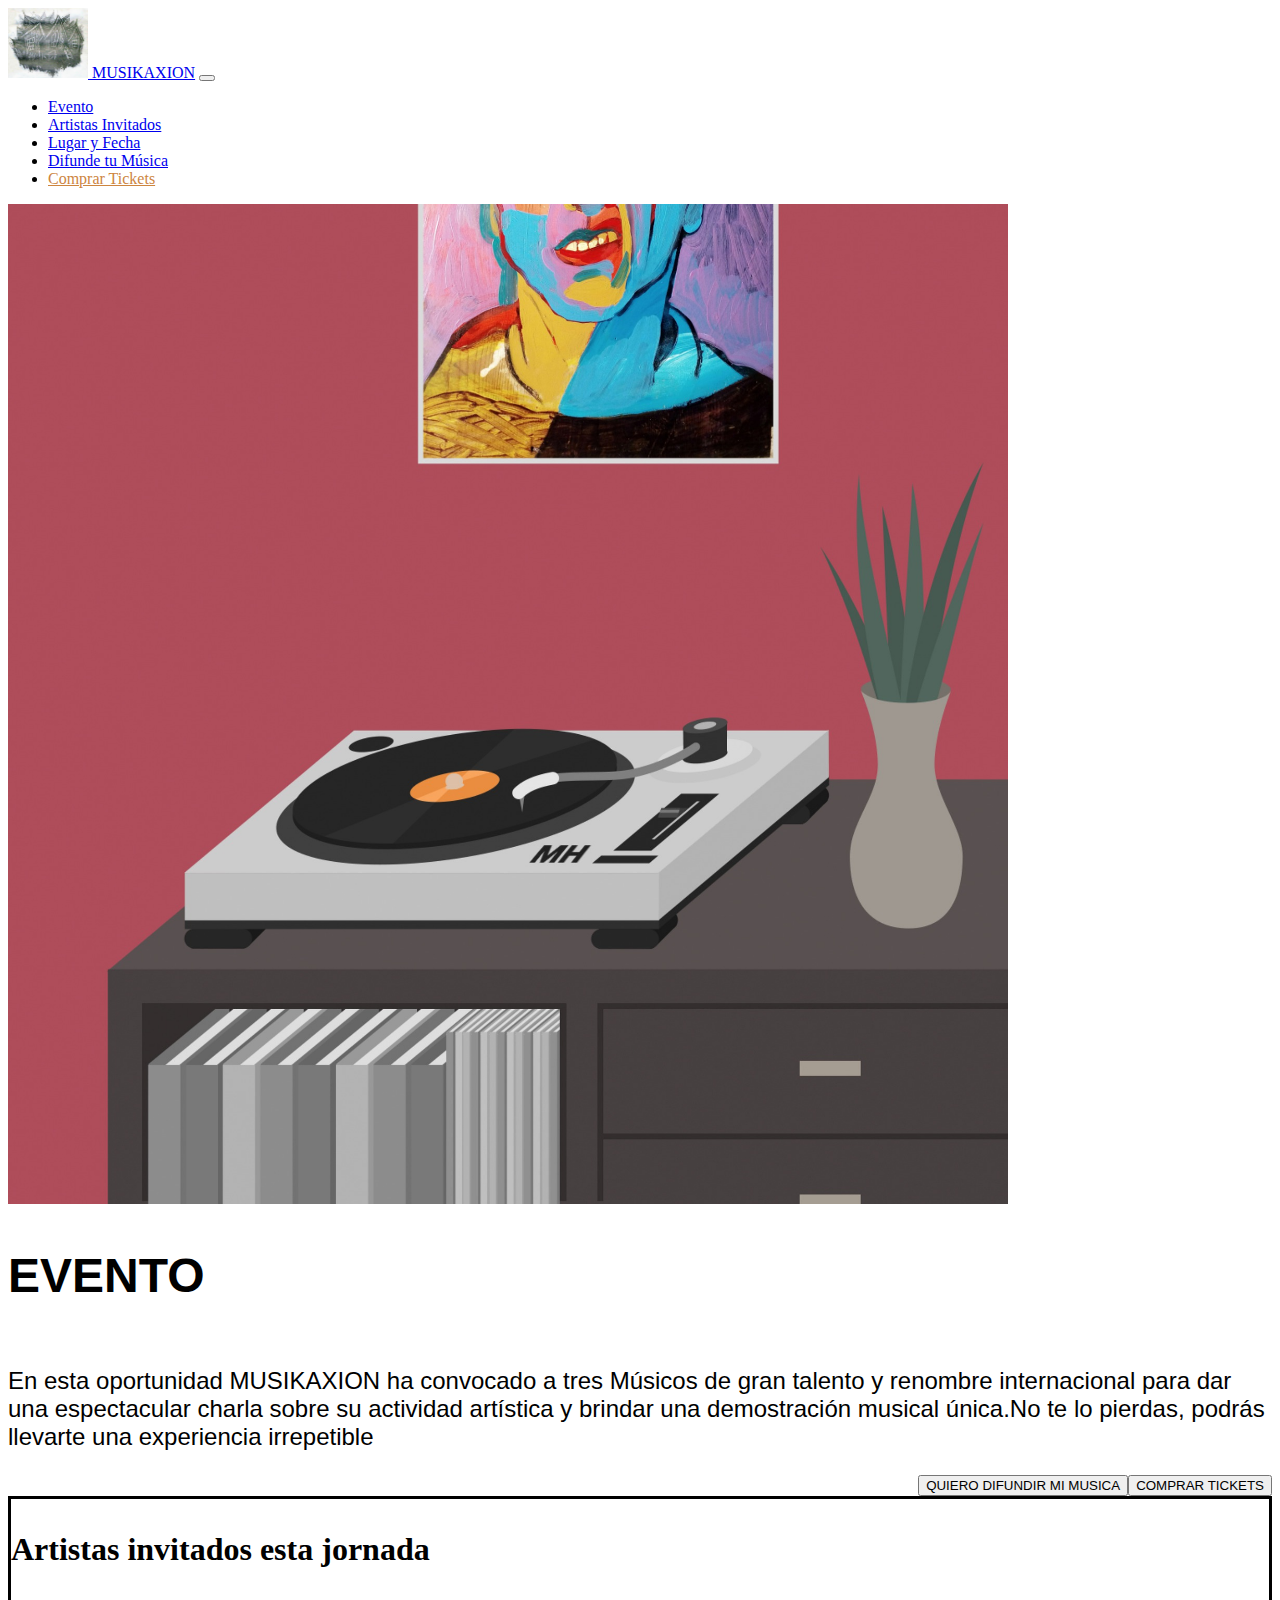
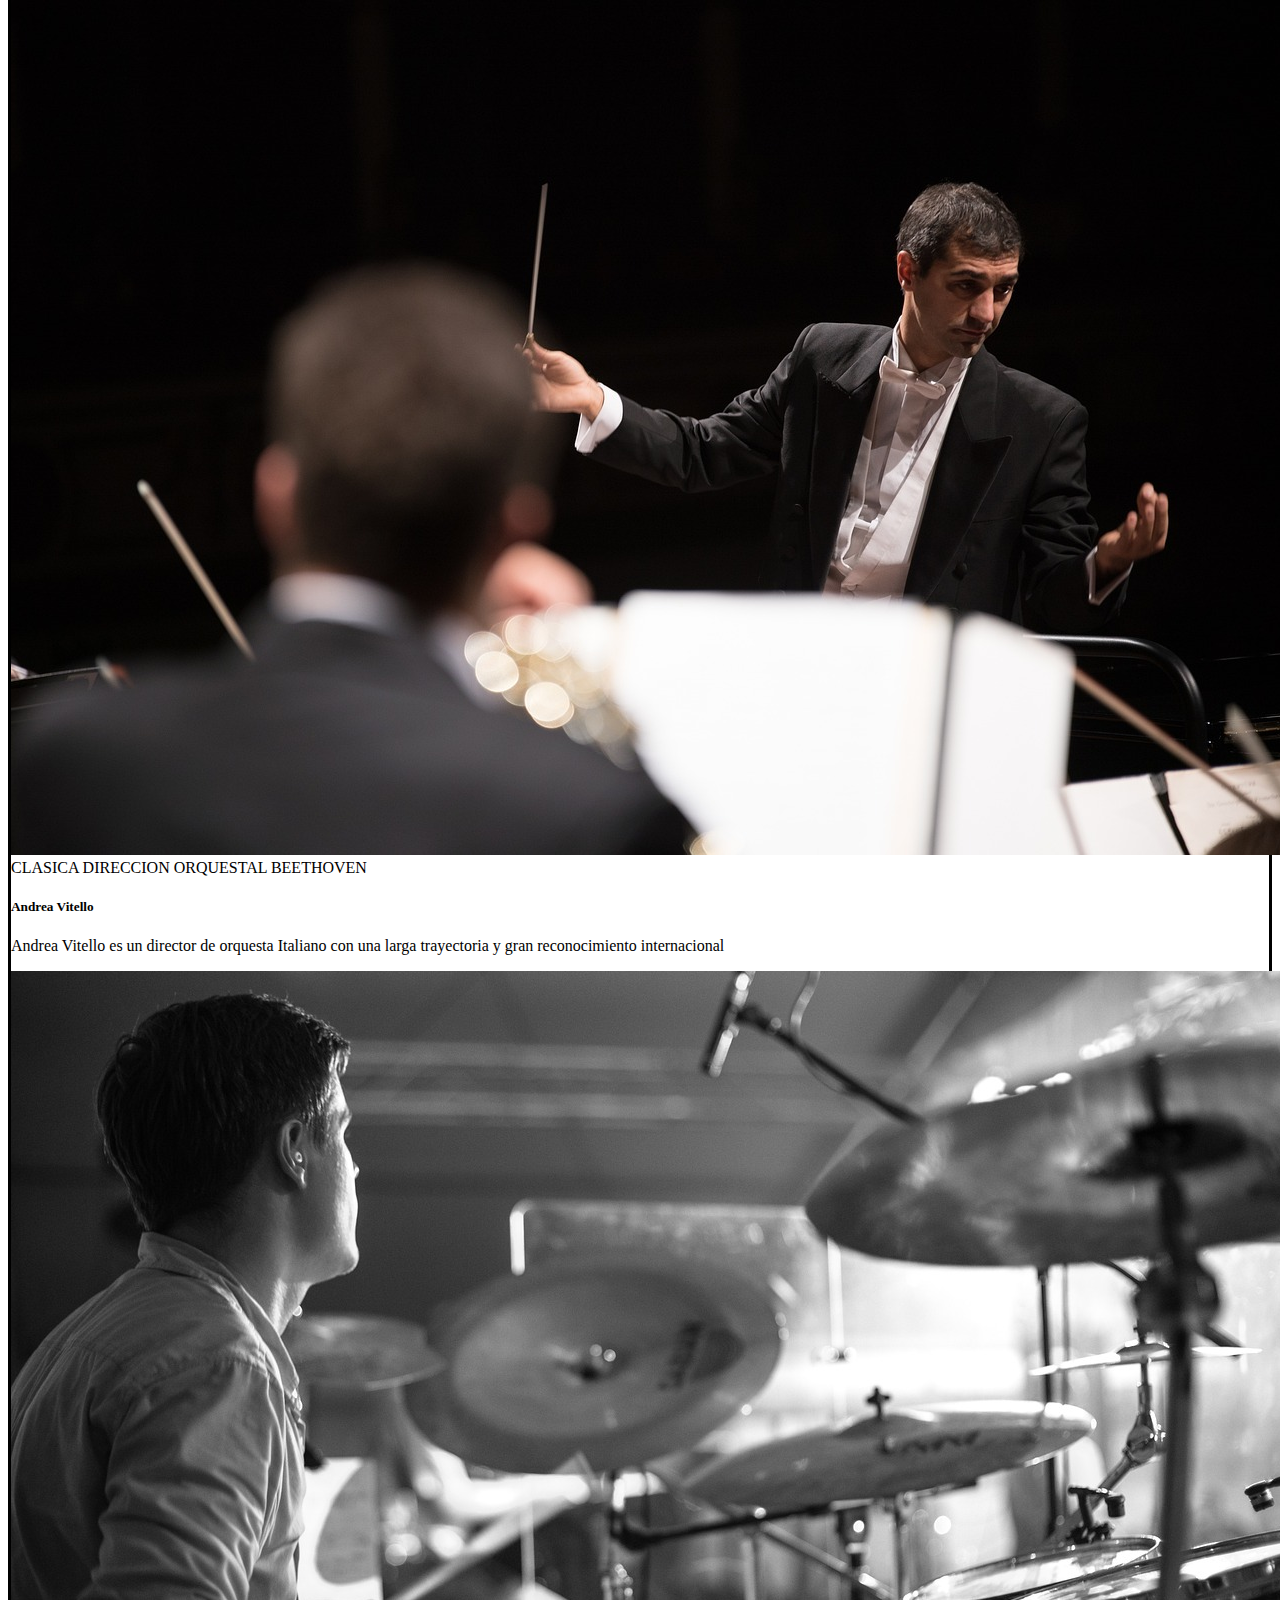
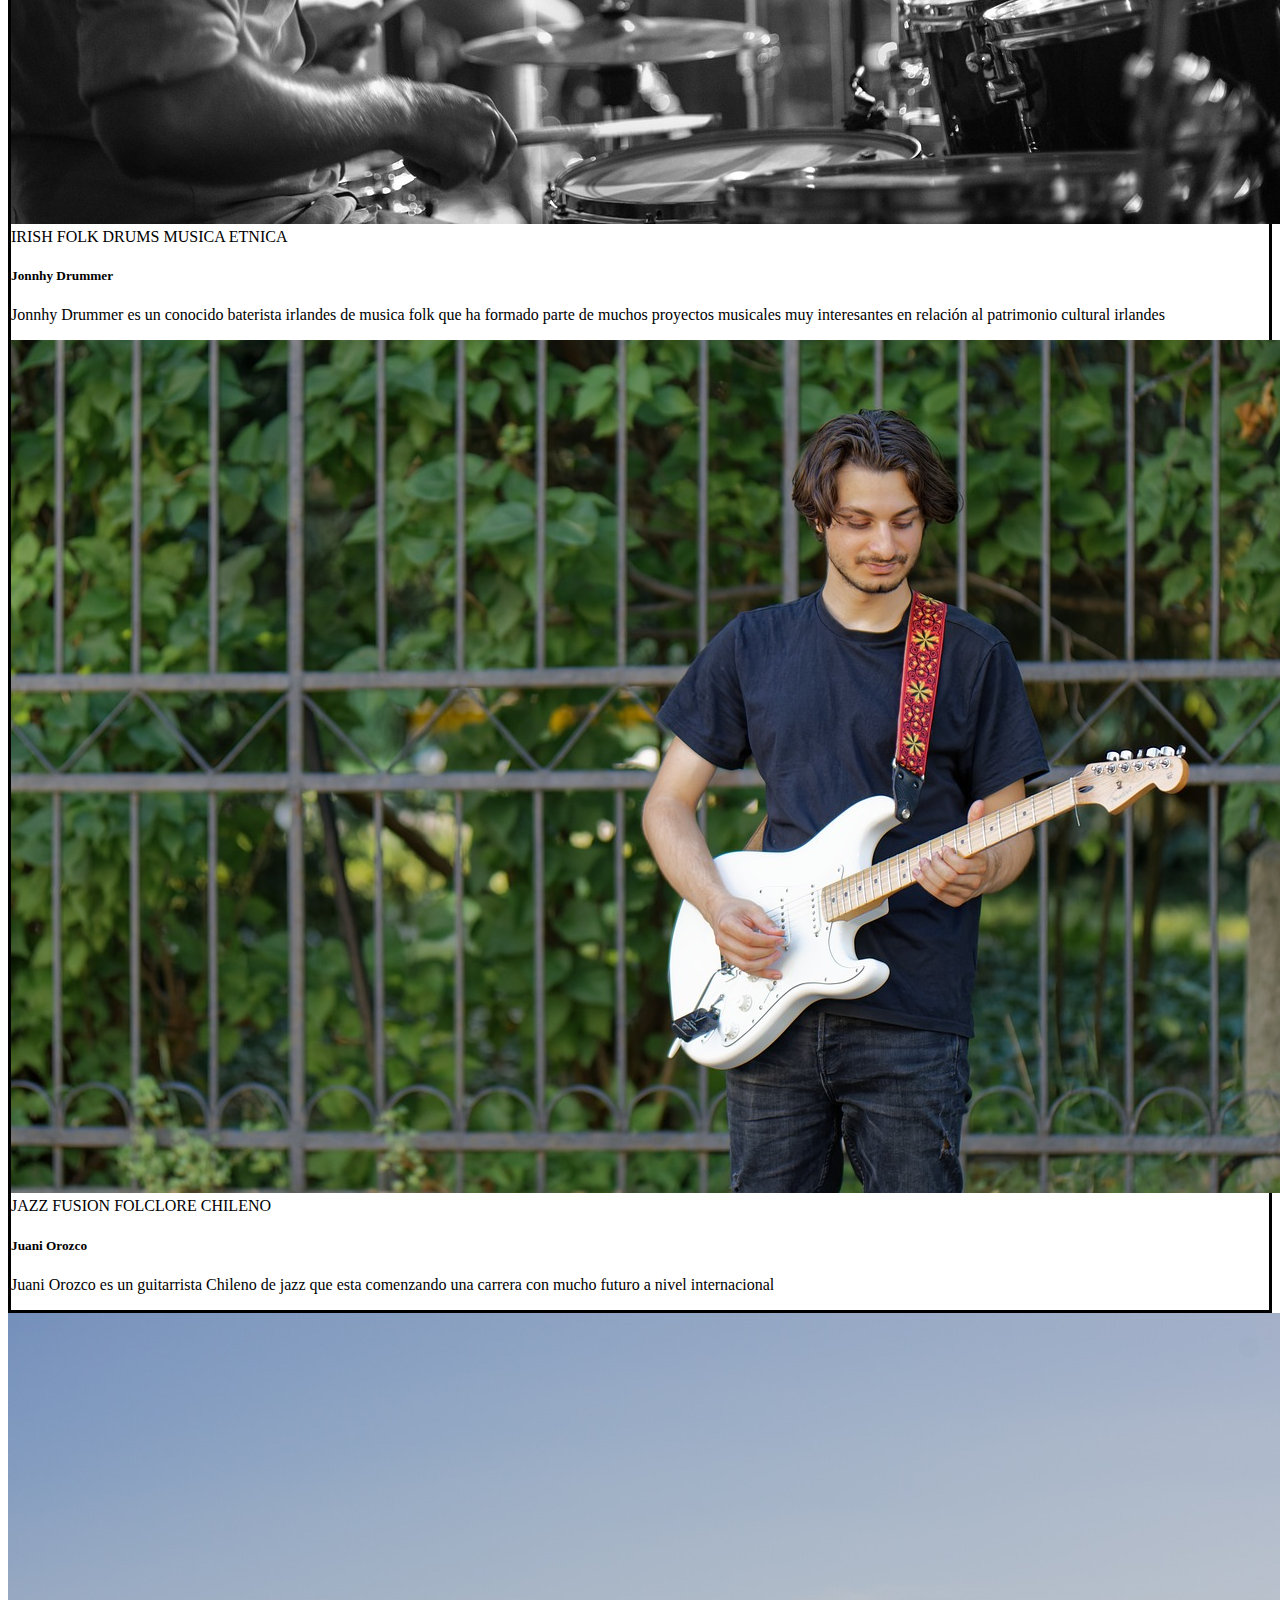
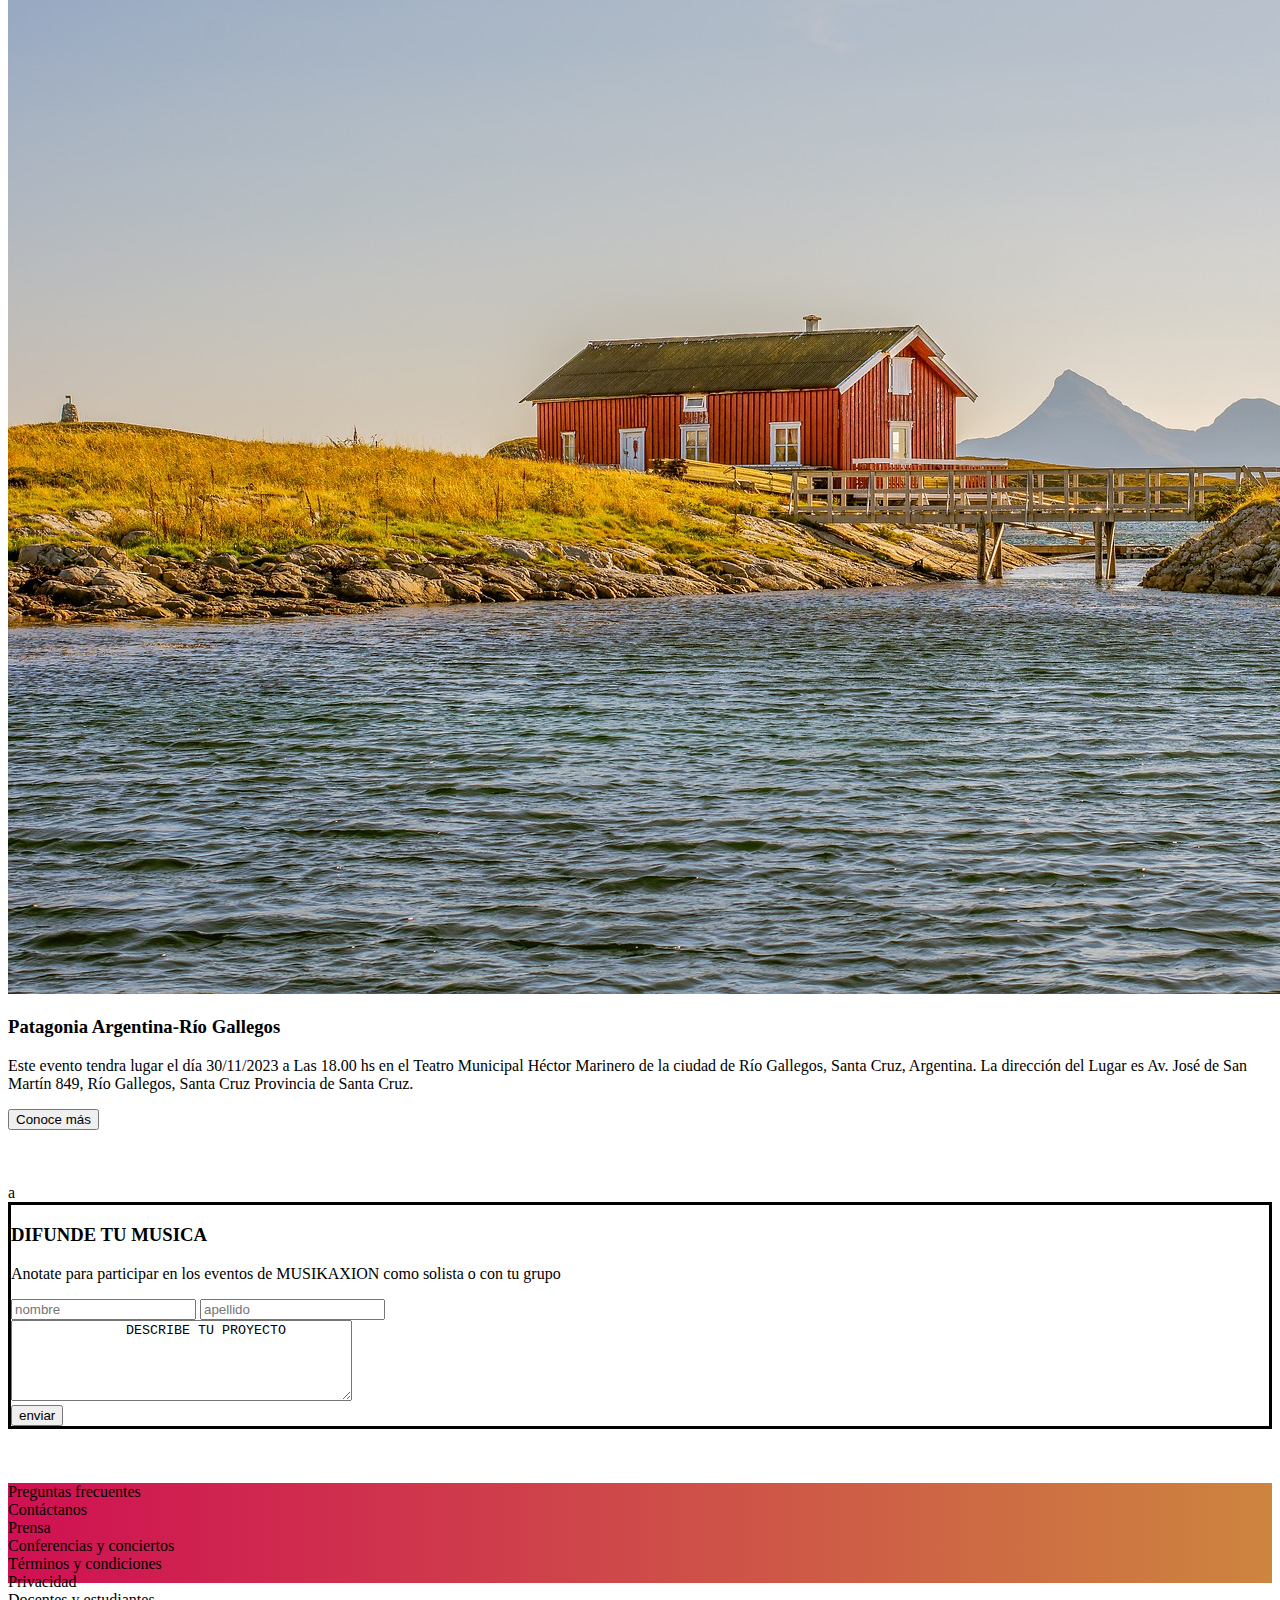
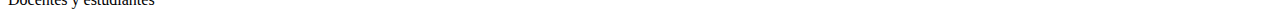
<file: index.html>
<!doctype html>
<html lang="es">
  <head>
    <meta charset="utf-8">
    <meta name="viewport" content="width=device-width, initial-scale=1">
    <title>TP 1 Plataforma</title>
    <link rel="stylesheet" href="css/estilos.css">
    <link href="https://cdn.jsdelivr.net/npm/bootstrap@5.2.3/dist/css/bootstrap.min.css" rel="stylesheet" integrity="sha384-rbsA2VBKQhggwzxH7pPCaAqO46MgnOM80zW1RWuH61DGLwZJEdK2Kadq2F9CUG65" crossorigin="anonymous">
  </head>
  <body>
    <!-- inicio menu navbar-->
    <nav class="navbar navbar-expand-lg bg-dark navbar-dark">
        <div class="container-fluid" >
          <a class="navbar-brand" href="#">
            <img src="imagenes/losano.jpg.png" alt="logo" width="80" height="70">
            MUSIKAXION</a>
          <button class="navbar-toggler" type="button" data-bs-toggle="collapse" data-bs-target="#navbarSupportedContent" aria-controls="navbarSupportedContent" aria-expanded="false" aria-label="Toggle navigation">
            <span class="navbar-toggler-icon"></span>
          </button>
          <div class="collapse navbar-collapse" id="navbarSupportedContent">
            <ul class="navbar-nav ms-auto mb-2 mb-lg-0">
              <li class="nav-item">
                <a  class="nav-link active" aria-current="page" href="#tit">Evento</a>
              </li>
              <li class="nav-item">
                <a  class="nav-link active" aria-current="page" href="#subtit">Artistas Invitados</a>
              </li>
              
              <li class="nav-item">
                <a class="nav-link active"  aria-current="page" href="#subtit1">Lugar y Fecha</a>
              </li>
              <li class="nav-item">
                <a class="nav-link active"  aria-current="page" href="#subtit2">Difunde tu Música</a>
              </li>
              <li class="nav-item">
                <a id="buy" class="nav-link active" aria-current="page" href="file:///C:/Users/barso/OneDrive/Documentos/proyects%20codo%20a%20codo/TP%201%20Para%20Plataforma/morepages/index.html">Comprar Tickets</a>
              </li>
                
            </ul>
            
          </div>
        </div>
      </nav>
      <!--inicio image overlay... ver bien overlay en pag de bootstrap -->
      <div class="card mb-2 text-bg-light">
        <img src="imagenes/vinylfondo.jpg.jpg" widht= "100" height= "1000" class="card-img" alt="imagen de disco vinilo">
        <div class="col-md-6 ms-auto card-img-overlay contentflex1">
          
            <h2 id="tit" class="card-title text-end">EVENTO</h2>
            <p id="fuentes" class="card-text text-light text-end">En esta oportunidad MUSIKAXION ha convocado a tres Músicos de
             gran talento y renombre internacional para dar una espectacular charla 
            sobre su actividad artística y brindar una demostración musical 
            única.No te lo pierdas, podrás llevarte una experiencia irrepetible </p>
            
           <div class="contentflex">
              
            <button class="btn btn-outline-warning text-danger col-md-5" onclick=location.href="#subtit2">QUIERO DIFUNDIR MI MUSICA</button>
            
            <a href="file:///C:/Users/barso/OneDrive/Documentos/proyects%20codo%20a%20codo/TP%201%20Para%20Plataforma/morepages/index.html"
             class="btn btn-success text-dark col-md-5 me-0">
            <button class="btn btn-success text-dark col-md-5 me-0" >COMPRAR TICKETS</button>
            </a>
          </div>
        </div>
      </div>
      <!--inicio cards-->
      <section class="container-fluid pt-5 bordes me-6">
        <div class="text-center">
          <h3 id="subtit">Artistas invitados esta jornada</h3>
        </div>
      <div class="card-group">
        <div class="card">
          <img src="imagenes/directorAndreaVitello.jpg.jpg" class="card-img-top" alt="...">
          <div class="card-body">
            <span class="badge md-4 text-bg-warning">CLASICA</span>
            <span class="badge md-4 text-bg-success">DIRECCION ORQUESTAL</span>
            <span class="badge md-4 text-bg-danger">BEETHOVEN</span>
            <h5 class="card-title">Andrea Vitello</h5>
            <p class="card-text">Andrea Vitello es un director de orquesta Italiano con una larga trayectoria
              y gran reconocimiento internacional
            </p>
            
          </div>
        </div>
        <div class="card">
          <img src="imagenes/drums.jpg.jpg" class="card-img-top" alt="...">
          <div class="card-body">
            <span class="badge md-4 text-bg-warning">IRISH FOLK</span>
            <span class="badge md-4 text-bg-success">DRUMS</span>
            <span class="badge md-4 text-bg-danger">MUSICA ETNICA</span>
            <h5 class="card-title">Jonnhy Drummer</h5>
            <p class="card-text">Jonnhy Drummer es un conocido baterista irlandes de musica folk que ha 
              formado parte de muchos proyectos musicales muy interesantes en relación al patrimonio cultural 
              irlandes
            </p>
            
          </div>
        </div>
        <div class="card">
          <img src="imagenes/musicoCallejero.jpg.jpg" class="card-img-top" alt="...">
          
          
          <div class="card-body">
            <span class="badge md-4 text-bg-warning">JAZZ</span>
            <span class="badge md-4 text-bg-success">FUSION</span>
            <span class="badge md-4 text-bg-danger">FOLCLORE CHILENO</span>
            <h5 class="card-title">Juani Orozco</h5>
            <p class="card-text">Juani Orozco es un guitarrista Chileno de jazz que esta comenzando una 
              carrera con mucho futuro a nivel internacional
            </p>
            
          </div>
        </div>
      </div>
    </section>

      <!--another overlay/ trying to display two columns-->

      <div class="container-fluid card mb-3" style="max-width: 100%;">
        <div class="row g-0">
          <div class="col-md-6">
            <img src="imagenes/montañafondo.jpg.jpg" class="img-fluid rounded-start" alt="foto patagonia">
          </div>
          <div class="col-md-6 bg-secondary">
            <div class="card-body">
              <h3 class="card-title text-light" id="subtit1">Patagonia Argentina-Río Gallegos</h3>
              <p class="card-text text-light" id="text1">Este evento tendra lugar el día 30/11/2023 a Las 18.00 hs en el Teatro Municipal
                 Héctor Marinero de la ciudad de Río Gallegos, Santa Cruz, Argentina. La dirección del 
                 Lugar es Av. José de San Martín 849, Río Gallegos, Santa Cruz
                 Provincia de Santa Cruz.
              </p>
              <button class="btn btn-outline-dark text-light col-md-5">Conoce más</button>
              
            </div>
          </div>
        </div>
      </div>
      <br><br><br>a
      <!--nuevo from-->
      <div class="form-container col-8 mx-auto bordes bg-dark">
        <div class="text-center text-light"><h3 id="subtit2">DIFUNDE TU MUSICA</h3>
          <p>Anotate para participar en los eventos de MUSIKAXION como solista o con tu grupo</p>
          </div>
        <form class="text-center">
          <div> 
            <input type="name" id="nameinput" placeholder="nombre">
            <input type="name" id="surnameinput" placeholder="apellido">
          </div>
          <div>
            <textarea name="descripcionProyecto" id="area1" cols="40" rows="5">
              DESCRIBE TU PROYECTO
            </textarea>

          </div>
          <div>
            <button type=button class="btn btn-success col-6">enviar</button>
          </div>
        </form>

      </div>
      <br><br><br>
      <!--aqui abajo footer con IUgradients y 7 columns-->
<div class="container-fluid">
  <div  id=footer class="row d-flex align-items-center text-light" style="height: 100px;">
    <div class="col">Preguntas frecuentes</div>
    <div class="col">Contáctanos</div>
    <div class="col">Prensa</div>
    <div class="col">Conferencias y conciertos</div>
    <div class="col">Términos y condiciones</div>
    <div class="col">Privacidad</div>
    <div Class="col">Docentes y estudiantes</div>
  </div>
</div>
    <script src="https://cdn.jsdelivr.net/npm/bootstrap@5.2.3/dist/js/bootstrap.bundle.min.js" integrity="sha384-kenU1KFdBIe4zVF0s0G1M5b4hcpxyD9F7jL+jjXkk+Q2h455rYXK/7HAuoJl+0I4" crossorigin="anonymous"></script>
  </body>
</html>
</file>
<file: css/estilos.css>
.bordes{
border: solid black;
}
#subtit{
    font-size: 200%;
}
#sutit1{
    font-size: 100%;
}
#buy {
    color: peru;
}
.contentflex{
    display: flex;
    flex-direction: row;
    justify-content: end;
    
}
.contentflex1{
    display: flex;
    flex-direction: column;
    justify-content: center;
}
#fuentes{
    font-family: Arial, Helvetica, sans-serif;
    font-size: 150%;
}
#tit{
    font-family: Arial, Helvetica, sans-serif;
    font-size: 300%;
}
.contentflex2{
    display: flex;
    flex-direction: row;
    justify-content: center;
    
}
#footer {
    background-image: linear-gradient(to left,peru, rgb(208, 16, 83));
}
</file>
